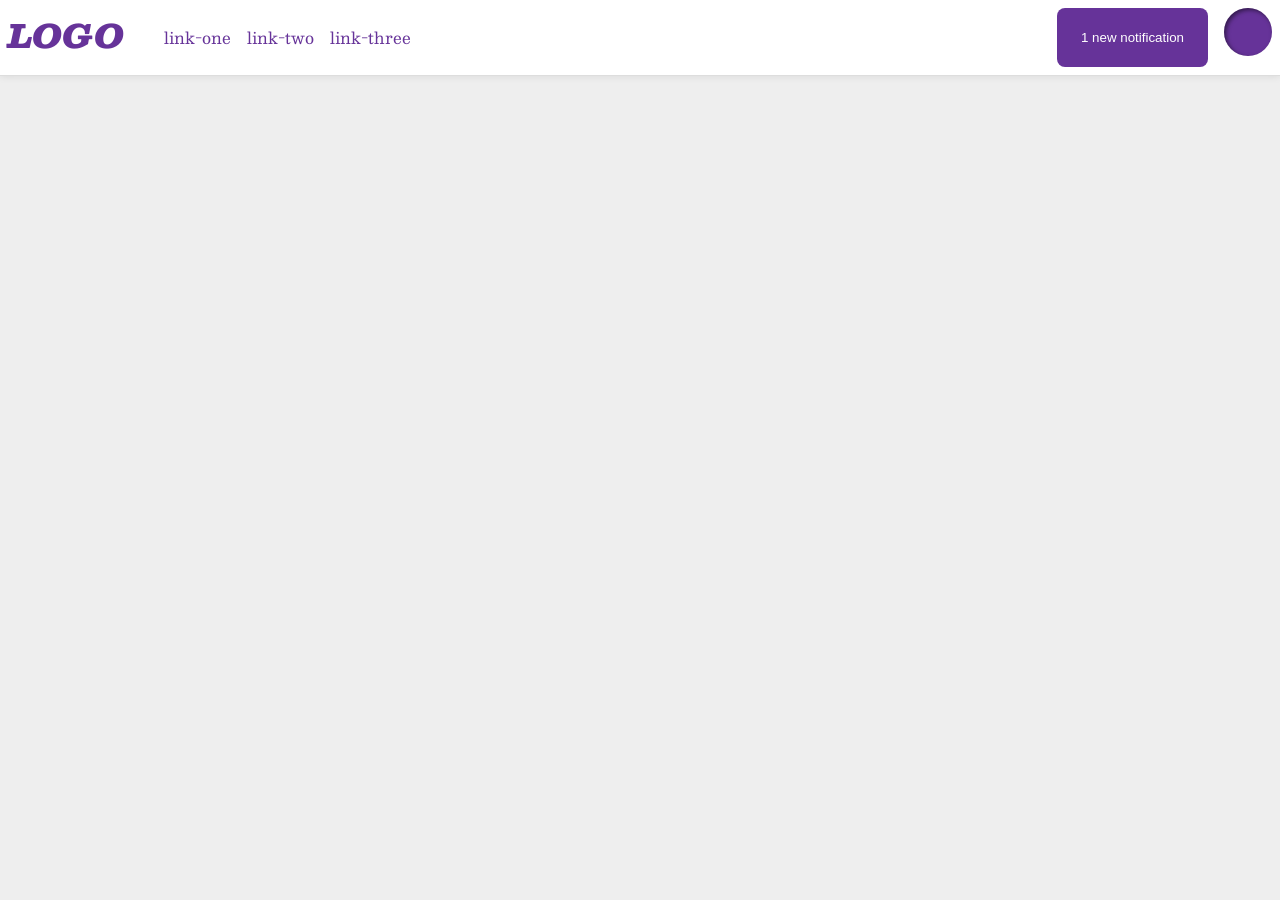
<file: foundations/flex/03-flex-header-2/index.html>
<!DOCTYPE html>
<html lang="en">
  <head>
    <meta charset="UTF-8">
    <meta http-equiv="X-UA-Compatible" content="IE=edge">
    <meta name="viewport" content="width=device-width, initial-scale=1.0">
    <title>Flex Header 2</title>
    <link rel="stylesheet" href="style.css">
  </head>
  <body>
    <div class="header">
      <div class="logo">
        LOGO
      </div>
      <ul class="links">
        <li><a href="https://google.com">link-one</a></li>
        <li><a href="https://google.com">link-two</a></li>
        <li><a href="https://google.com">link-three</a></li>
      </ul>
      <div class="expand">
      <button class="notifications">
        1 new notification
      </button>
      <div class="profile-image"></div>
      </div>
    </div>
  </body>
</html>
</file>
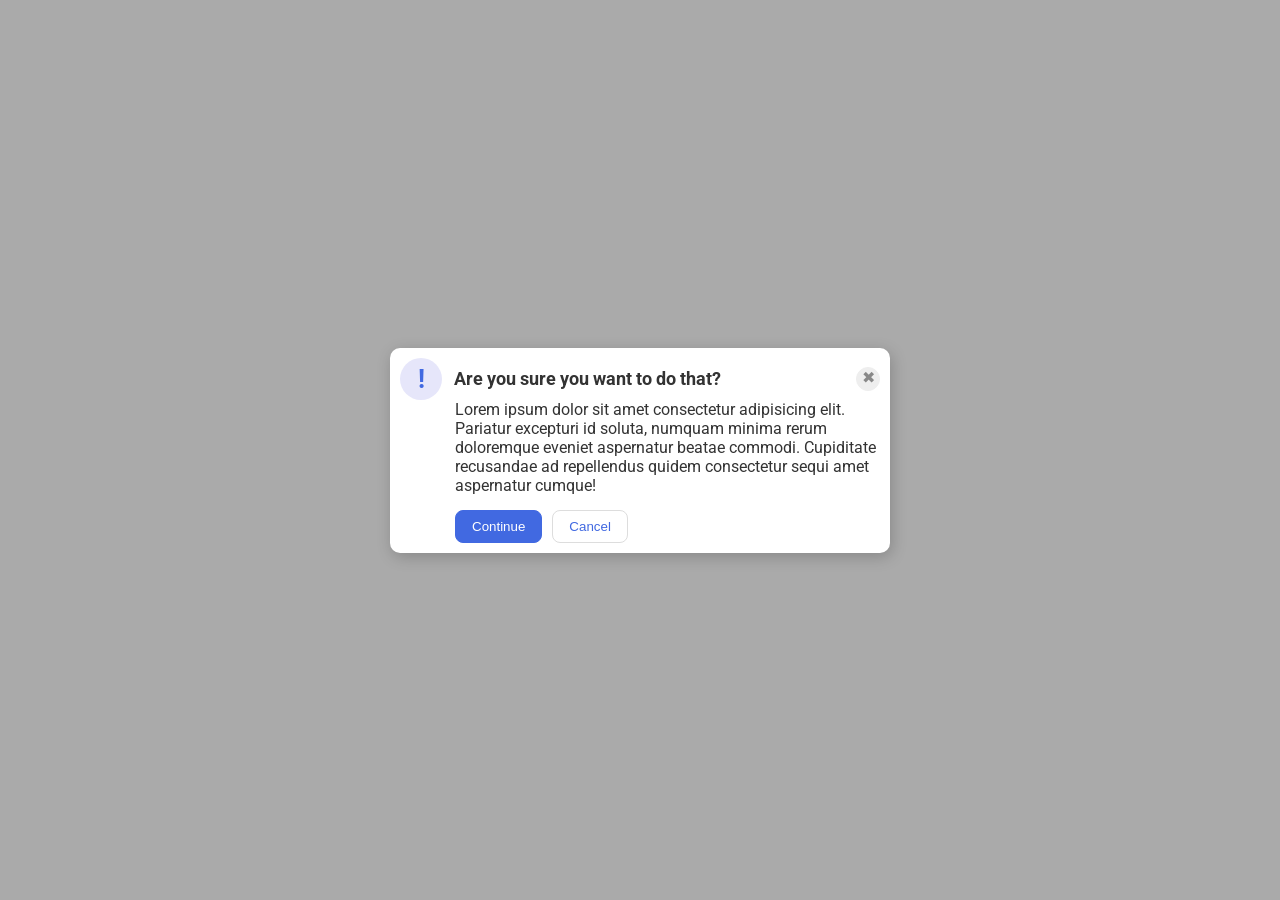
<file: foundations/flex/05-flex-modal/index.html>
<!DOCTYPE html>
<html lang="en">
  <head>
    <meta charset="UTF-8">
    <meta http-equiv="X-UA-Compatible" content="IE=edge">
    <meta name="viewport" content="width=device-width, initial-scale=1.0">
    <link rel="stylesheet" href="style.css">
    <title>Modal</title>
  </head>
  <body>
    <div class="modal">
      
      <div class="sec"><div class="icon">!</div>
      <div class="header">Are you sure you want to do that?</div>
      <button class="close-button">✖</button></div>
      
      <div class="first"><div class="text">Lorem ipsum dolor sit amet consectetur adipisicing elit. Pariatur excepturi id soluta, numquam minima rerum doloremque eveniet aspernatur beatae commodi. Cupiditate recusandae ad repellendus quidem consectetur sequi amet aspernatur cumque!</div>
      </div>
      <div class="third"> <button class="continue">Continue</button>
      <button class="cancel">Cancel</button></div>
    </div>
  </body>
</html>
</file>
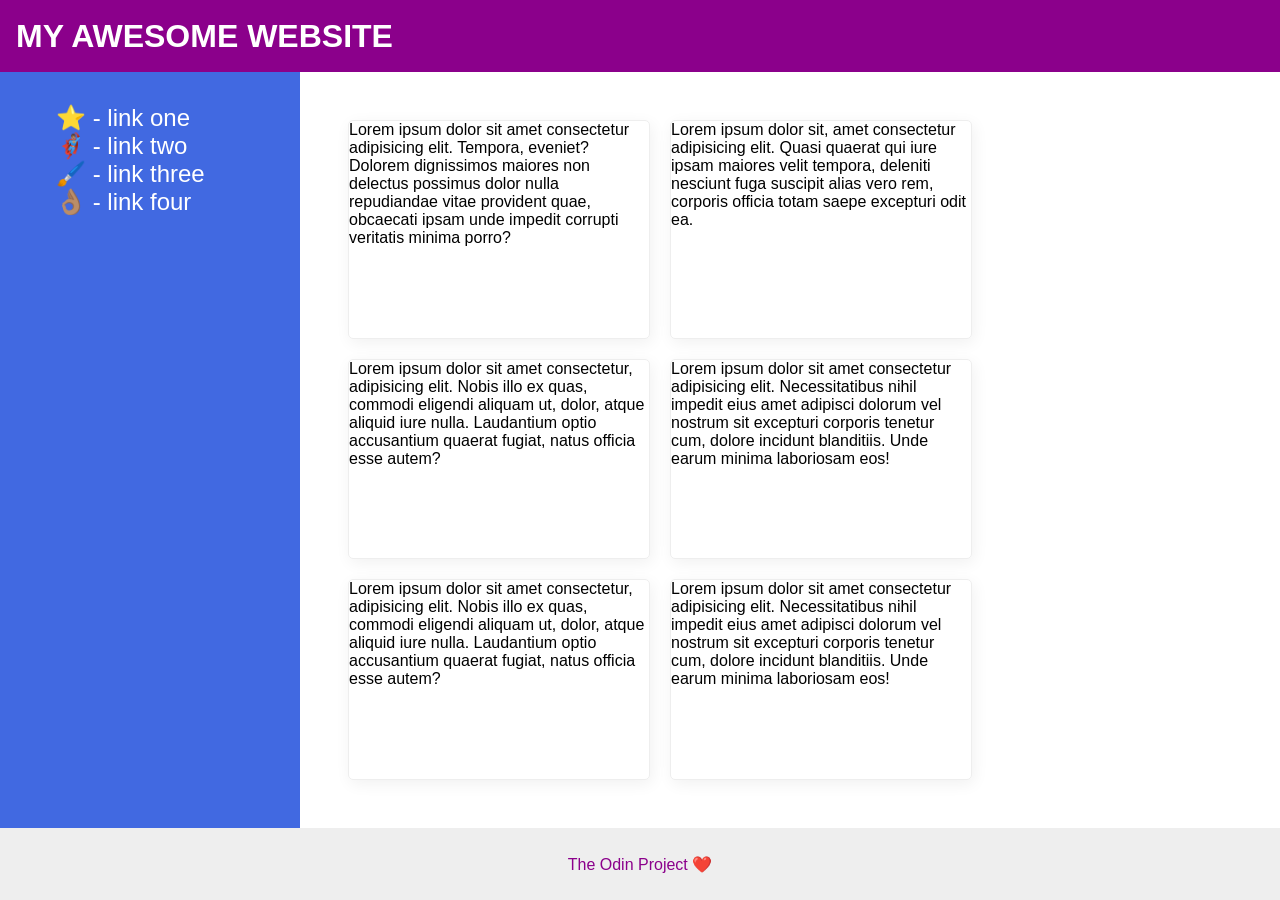
<file: foundations/flex/07-flex-layout-2/index.html>
<!DOCTYPE html>
<html lang="en">
  <head>
    <meta charset="UTF-8">
    <meta http-equiv="X-UA-Compatible" content="IE=edge">
    <meta name="viewport" content="width=device-width, initial-scale=1.0">
    <title>The Holy Grail</title>
    <link rel="stylesheet" href="style.css">
  </head>
  <body>
    <div class="header">
      MY AWESOME WEBSITE
    </div>
    <div class="content">
    <div class="sidebar">
      <ul>
        <li><a href="#">⭐ - link one</a></li>
        <li><a href="#">🦸🏽‍♂️ - link two</a></li>
        <li><a href="#">🖌️ - link three</a></li>
        <li><a href="#">👌🏽 - link four</a></li>
      </ul>
    </div>
    <div class="text">

    <div class="card">Lorem ipsum dolor sit amet consectetur adipisicing elit. Tempora, eveniet? Dolorem dignissimos maiores non delectus possimus dolor nulla repudiandae vitae provident quae, obcaecati ipsam unde impedit corrupti veritatis minima porro?</div>
    <div class="card">Lorem ipsum dolor sit, amet consectetur adipisicing elit. Quasi quaerat qui iure ipsam maiores velit tempora, deleniti nesciunt fuga suscipit alias vero rem, corporis officia totam saepe excepturi odit ea.</div>
    <div class="card">Lorem ipsum dolor sit amet consectetur, adipisicing elit. Nobis illo ex quas, commodi eligendi aliquam ut, dolor, atque aliquid iure nulla. Laudantium optio accusantium quaerat fugiat, natus officia esse autem?</div>
    <div class="card">Lorem ipsum dolor sit amet consectetur adipisicing elit. Necessitatibus nihil impedit eius amet adipisci dolorum vel nostrum sit excepturi corporis tenetur cum, dolore incidunt blanditiis. Unde earum minima laboriosam eos!</div>
    <div class="card">Lorem ipsum dolor sit amet consectetur, adipisicing elit. Nobis illo ex quas, commodi eligendi aliquam ut, dolor, atque aliquid iure nulla. Laudantium optio accusantium quaerat fugiat, natus officia esse autem?</div>
    <div class="card">Lorem ipsum dolor sit amet consectetur adipisicing elit. Necessitatibus nihil impedit eius amet adipisci dolorum vel nostrum sit excepturi corporis tenetur cum, dolore incidunt blanditiis. Unde earum minima laboriosam eos!</div>
    </div></div>
    <div class="footer">
      The Odin Project ❤️
    </div>
  </body>
</html>
</file>
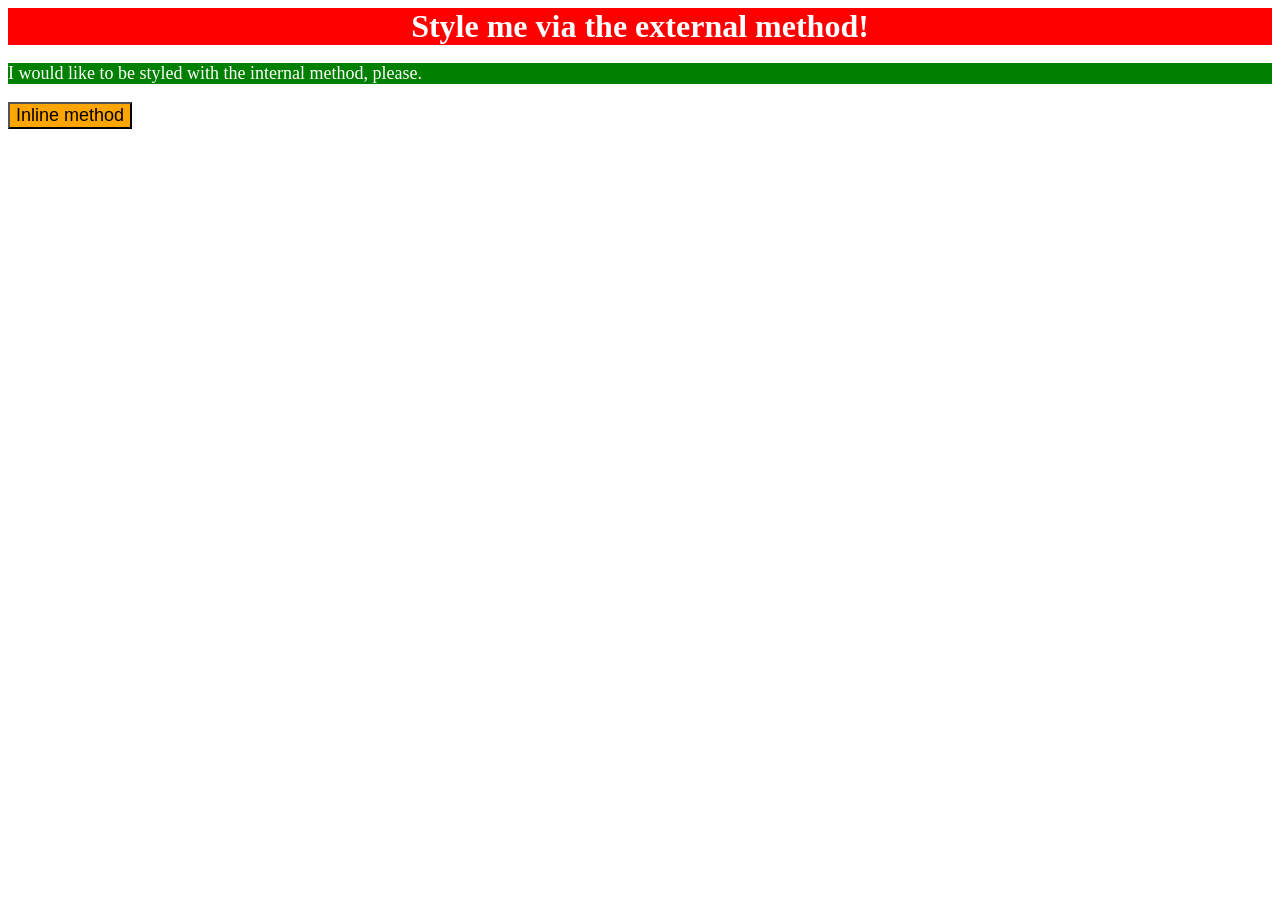
<file: foundations/intro-to-css/01-css-methods/index.html>
<!DOCTYPE html>
<html lang="en">
  <head>

    <meta charset="UTF-8">
    <meta http-equiv="X-UA-Compatible" content="IE=edge">
    <meta name="viewport" content="width=device-width, initial-scale=1.0">
    <title>Methods for Adding CSS</title>
     <link rel="stylesheet" href="style.css">
    <style>
      p {
    color: white;
    background-color: green;
    font-size: 18px;
}
    </style>
  </head>
  <body>
    <div>Style me via the external method!</div>
    <p>I would like to be styled with the internal method, please.</p>
   
    <button style=" background-color: orange;
    font-size: 18px;"> Inline method </button>
  </body>
</html>
</file>
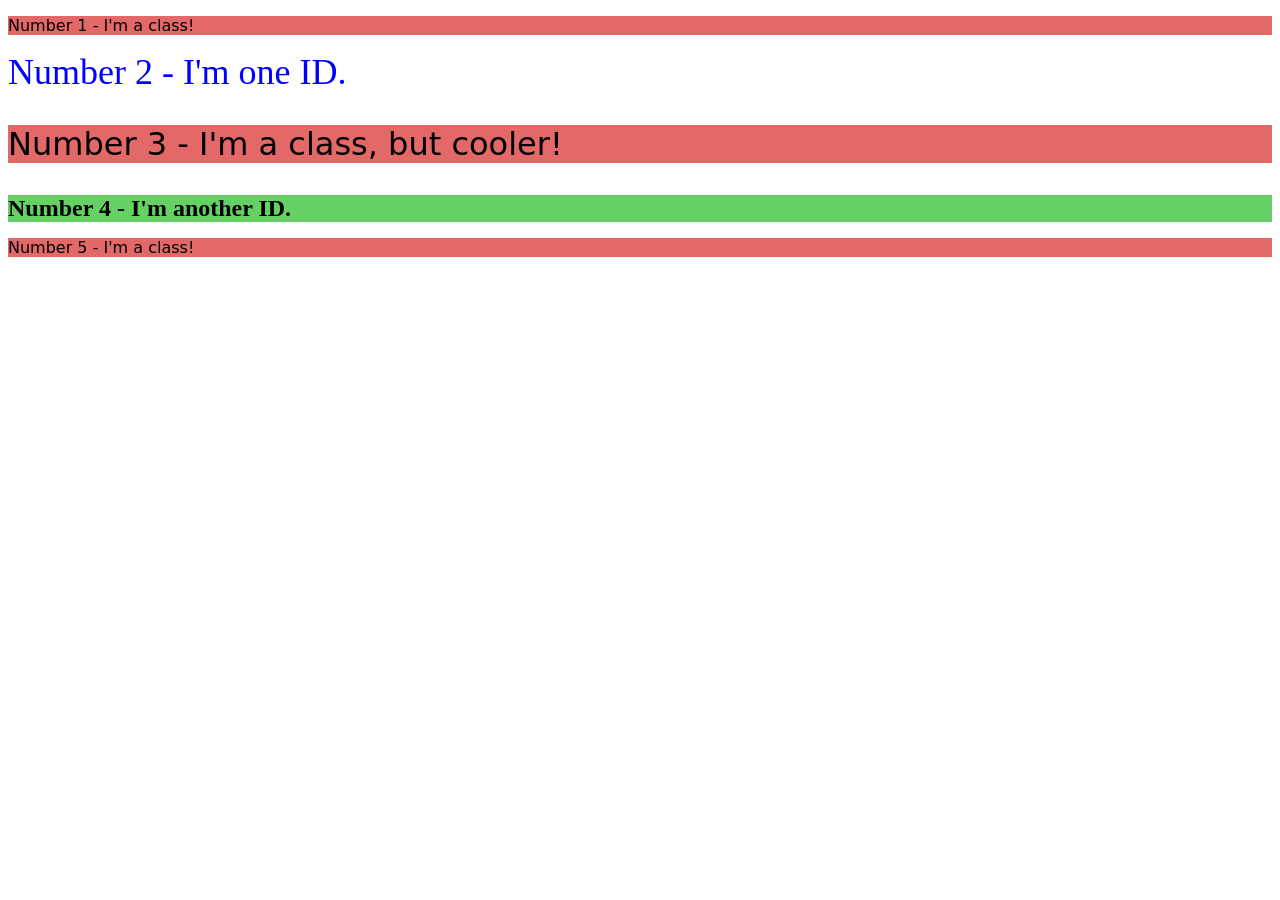
<file: foundations/intro-to-css/02-class-id-selectors/index.html>
<!DOCTYPE html>
<html lang="en">
  <head>
    <meta charset="UTF-8">
    <meta http-equiv="X-UA-Compatible" content="IE=edge">
    <meta name="viewport" content="width=device-width, initial-scale=1.0">
    <title>Class and ID Selectors</title>
    <link rel="stylesheet" href="style.css">
  </head>
  <body>
    <p class="Odd">Number 1 - I'm a class!</p>
    <div id="two">Number 2 - I'm one ID.</div>
    <p class="Odd" id="three">Number 3 - I'm a class, but cooler!</p>
    <div id="four">Number 4 - I'm another ID.</div>
    <p class="Odd" id="five">Number 5 - I'm a class!</p>
  </body>
</html>
</file>
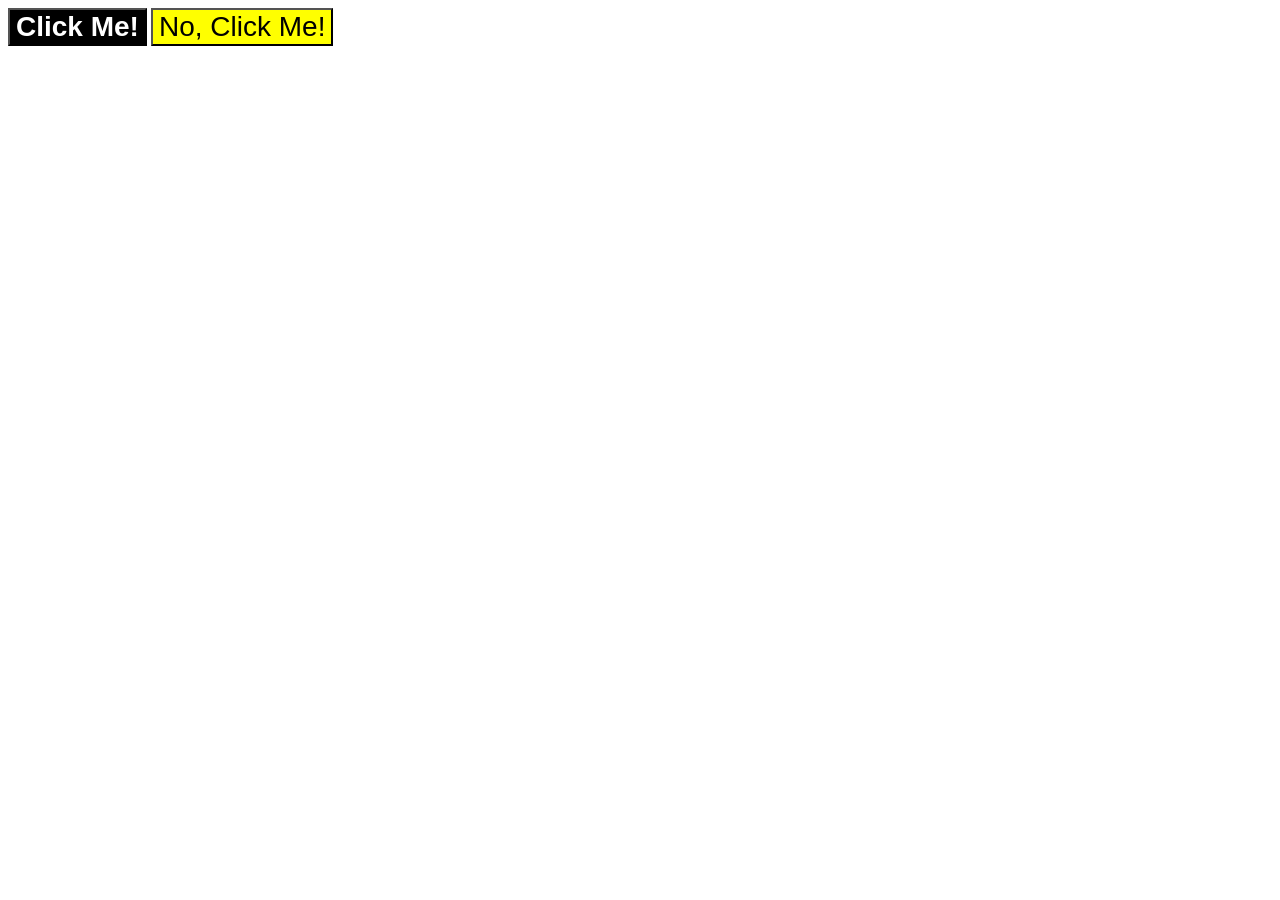
<file: foundations/intro-to-css/03-grouping-selectors/index.html>
<!DOCTYPE html>
<html lang="en">
  <head>
    <meta charset="UTF-8">
    <meta http-equiv="X-UA-Compatible" content="IE=edge">
    <meta name="viewport" content="width=device-width, initial-scale=1.0">
    <title>Grouping Selectors</title>
    <link rel="stylesheet" href="style.css">
  </head>
  <body>
    <button class="b1" >Click Me!</button>
    <button class="b2">No, Click Me!</button>
  </body>
</html>
</file>
<file: foundations/flex/03-flex-header-2/style.css>
/* this is some magical font-importing.  
you'll learn about it later. */
@import url('https://fonts.googleapis.com/css2?family=Besley:ital,wght@0,400;1,900&display=swap');

body {
  margin: 0;
  background: #eee;
  font-family: Besley, serif;
}

.header {
  display: flex;
  background: white;
  border-bottom: 1px solid #ddd;
  box-shadow: 0 0 8px rgba(0,0,0,.1);
  padding:8px;
  

}

.profile-image {
  background: rebeccapurple;
  box-shadow: inset 2px 2px 4px rgba(0,0,0,.5);
  border-radius: 50%;
  width: 48px;
  height: 48px;
}

.logo {
  color: rebeccapurple;
  font-size: 32px;
  font-weight: 900;
  font-style: italic;
}

button {
  border: none;
  border-radius: 8px;
  background: rebeccapurple;
  color: white;
  padding: 8px 24px;
}

a {
  /* this removes the line under our links */
  text-decoration: none;
  color: rebeccapurple;
}

ul {
  list-style-type: none;
  display: flex;
  gap:16px;
}
.header .expand
{
  display: flex;
  flex-shrink: 1;
  gap:16px;
  justify-content: flex-end;
  flex-grow: 1;
  

}
</file>
<file: foundations/flex/05-flex-modal/style.css>
@import url('https://fonts.googleapis.com/css2?family=Roboto:wght@400;700&display=swap');

html, body {
  height: 100%;
}

body {
  font-family: Roboto, sans-serif;
  margin: 0;
  background: #aaa;
  color: #333;
  /* I'll give you this one for free lol */
  display: flex;
  align-items: center;
  justify-content: center;
}

.modal {
  background: white;
  width: 480px;
  border-radius: 10px;
  box-shadow: 2px 4px 16px rgba(0,0,0,.2);
  display: flex;
  flex-direction: column;
  padding: 10px;
  
}

.icon {
  color: royalblue;
  font-size: 26px;
  font-weight: 700;
  background: lavender;
  width: 42px;
  height: 42px;
  border-radius: 50%;
  display: flex;
  align-items: center;
  justify-content: center;
}

.close-button {
  background: #eee;
  border-radius: 50%;
  color: #888;
  font-weight: 400;
  font-size: 16px;
  height: 24px;
  width: 24px;
  display: flex;
  margin-left: auto;
  justify-content: center;
  border: 1px solid #eee;
  padding: 0;

}


button {
  cursor: pointer;
  padding: 8px 16px;
  border-radius: 8px;

  
}

button.continue {
  background: royalblue;
  border: 1px solid royalblue;
  color: white;
  
  
}

button.cancel {
  background: white;
  border: 1px solid #ddd;
  color: royalblue;

  
}
.sec{
  display: flex;
  flex-direction: row;
  align-items:center;
  
}
.first{
  display: flex;
  flex-direction: column;
  padding-left:55px ;
  margin-right: auto;
  
}
.header{
  padding-left: 12px;
  font-weight: bold;
  font-size: large;
}
.third{
  display: flex;
  flex-direction: row;
  gap:10px;
  padding-left: 55px;
  padding-top: 15px;

}
</file>
<file: foundations/flex/07-flex-layout-2/style.css>
body {
  font-family: -apple-system, BlinkMacSystemFont, 'Segoe UI', Roboto, Oxygen, Ubuntu, Cantarell, 'Open Sans', 'Helvetica Neue', sans-serif;
  margin: 0;
  min-height: 100vh;
  display: flex;
  flex-direction: column;

}

.header {
  height: 72px;
  background: darkmagenta;
  color: white;
  font-size: 32px;
  font-weight: 900;
  display: flex;
  align-items: center;
  padding-left: 16px;
}

.footer {
  height: 72px;
  background: #eee;
  color: darkmagenta;
}
ul{
  list-style-type: none;
}
a:link{
  text-decoration: none;
  color:white;
  font-size: 24px;
}
.sidebar {
  width: 300px;
  background: royalblue;
  box-sizing: border-box;
  display: flex;
  width:300px;
  padding:16px;
  flex-shrink: 0;
  
}

.card {
  border: 1px solid #eee;
  box-shadow: 2px 4px 16px rgba(0,0,0,.06);
  border-radius: 5px;
  width:300px;
  

}
.text{
  display: flex;

  flex-wrap: wrap;
  padding: 48px;
  gap:20px;
}
.content{
  display: flex;
  flex-grow: 1;

}
.footer{
  display: flex;
  margin-top: auto;
  align-items: center;
  justify-content: center;
}
</file>
<file: foundations/intro-to-css/01-css-methods/style.css>
div {
    color:white;
    background-color: red;
    font-size: 32px;
    text-align: center;
    font-weight: bold;

}
</file>
<file: foundations/intro-to-css/02-class-id-selectors/style.css>
/* Add CSS Styling */
.Odd {
    background-color:rgb(227, 104, 104);
    font-family:  Verdana,'DejaVu Sans',sans-serif;

    
}
#two {
    color:blue;
    font-size: 36px;

}
.Odd#three {
    font-size: 32px;

}

#four {
    background-color: rgb(101, 209, 101);
    font-size: 24px;
    font-weight: bold;
}
</file>
<file: foundations/intro-to-css/03-grouping-selectors/style.css>
/* Add CSS Styling */
.b1,.b2 {
    font-size: 28px;
    font-family: Helvetica,'Times New Roman', sans-serif;
}
.b1{
    background-color: black;
    color: white;
    font-weight: bold;
}
.b2{
    background-color: yellow;
    
}
</file>
